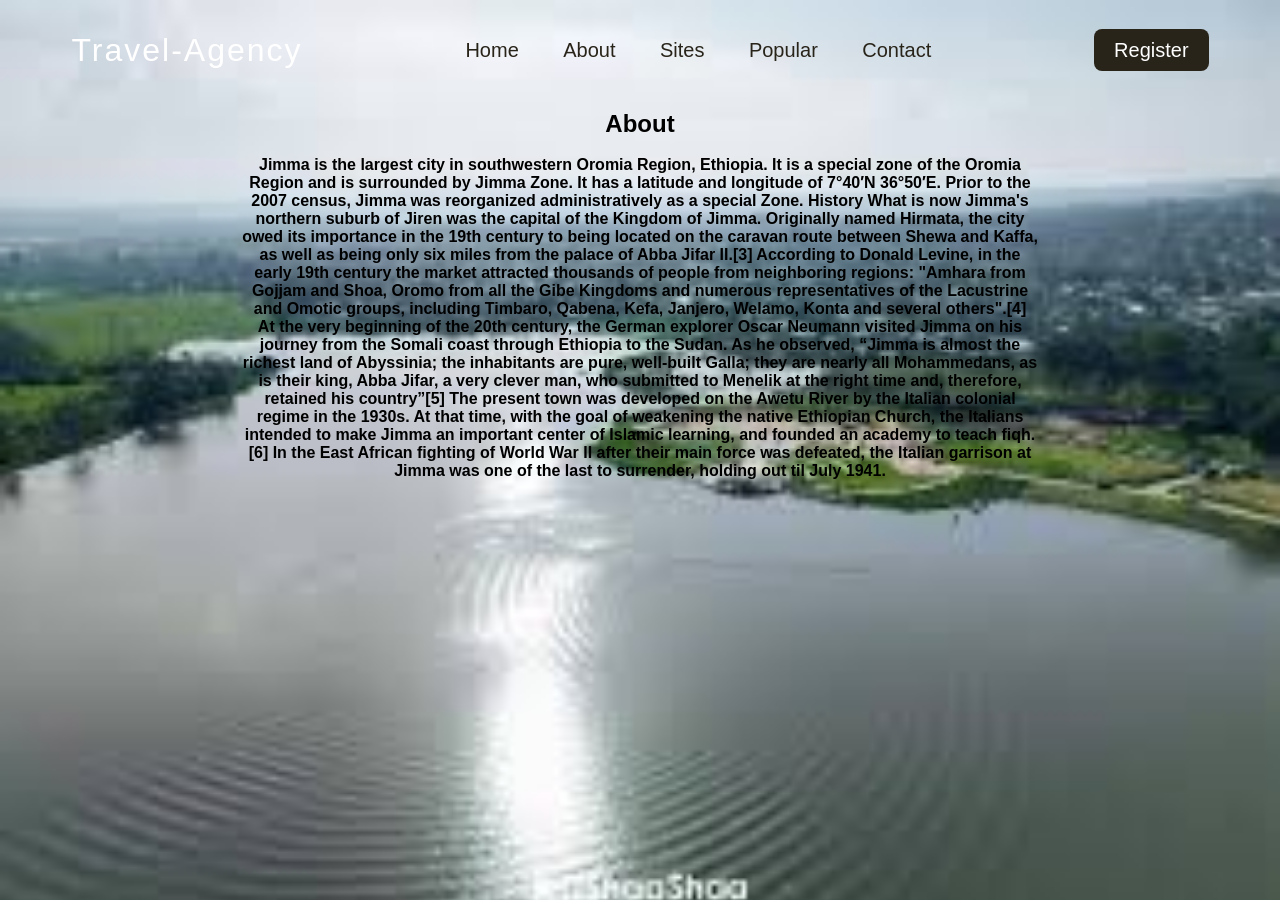
<file: About.html>
<!DOCTYPE html>
<html>
<head>
<title>Travel to Jimma</title>
<style>
body {
    background-image: url("ji7.jpg");
    /* Optional: other background properties */
    background-repeat: no-repeat; /* Prevents the image from repeating */
    background-size: cover;       /* Stretches image to cover the entire container */
    
  }
  </style>

<link rel="stylesheet" href="style.css">
</head>
<body>
<header>
    <nav>
<div class="logo">
  Travel-Agency
</div>
<div class="menu">
<a href="index.html">Home</a>
<a href="About.html">About</a>
<a href="sites.html">Sites</a>
<a href="popular.html">Popular</a>
<a href="contact.html">Contact </a>
</div>
<div class="register1">
<a href="register.html">Register</a>
</div>
</nav>
<section class="about">
    <h1>About</h1><br>

<p><b>Jimma is the largest city in southwestern Oromia Region, Ethiopia. It is a special zone of the Oromia Region and is surrounded by Jimma Zone. It has a latitude and longitude of 7°40′N 36°50′E. Prior to the 2007 census, Jimma was reorganized administratively as a special Zone.

History
What is now Jimma's northern suburb of Jiren was the capital of the Kingdom of Jimma. Originally named Hirmata, the city owed its importance in the 19th century to being located on the caravan route between Shewa and Kaffa, as well as being only six miles from the palace of Abba Jifar II.[3]

According to Donald Levine, in the early 19th century the market attracted thousands of people from neighboring regions: "Amhara from Gojjam and Shoa, Oromo from all the Gibe Kingdoms and numerous representatives of the Lacustrine and Omotic groups, including Timbaro, Qabena, Kefa, Janjero, Welamo, Konta and several others".[4]<br>

At the very beginning of the 20th century, the German explorer Oscar Neumann visited Jimma on his journey from the Somali coast through Ethiopia to the Sudan. As he observed, “Jimma is almost the richest land of Abyssinia; the inhabitants are pure, well-built Galla; they are nearly all Mohammedans, as is their king, Abba Jifar, a very clever man, who submitted to Menelik at the right time and, therefore, retained his country”[5]

The present town was developed on the Awetu River by the Italian colonial regime in the 1930s. At that time, with the goal of weakening the native Ethiopian Church, the Italians intended to make Jimma an important center of Islamic learning, and founded an academy to teach fiqh.[6] In the East African fighting of World War II after their main force was defeated, the Italian garrison at Jimma was one of the last to surrender, holding out til July 1941.
   </b> </p>
    

</section>

</body>
</html>
</file>
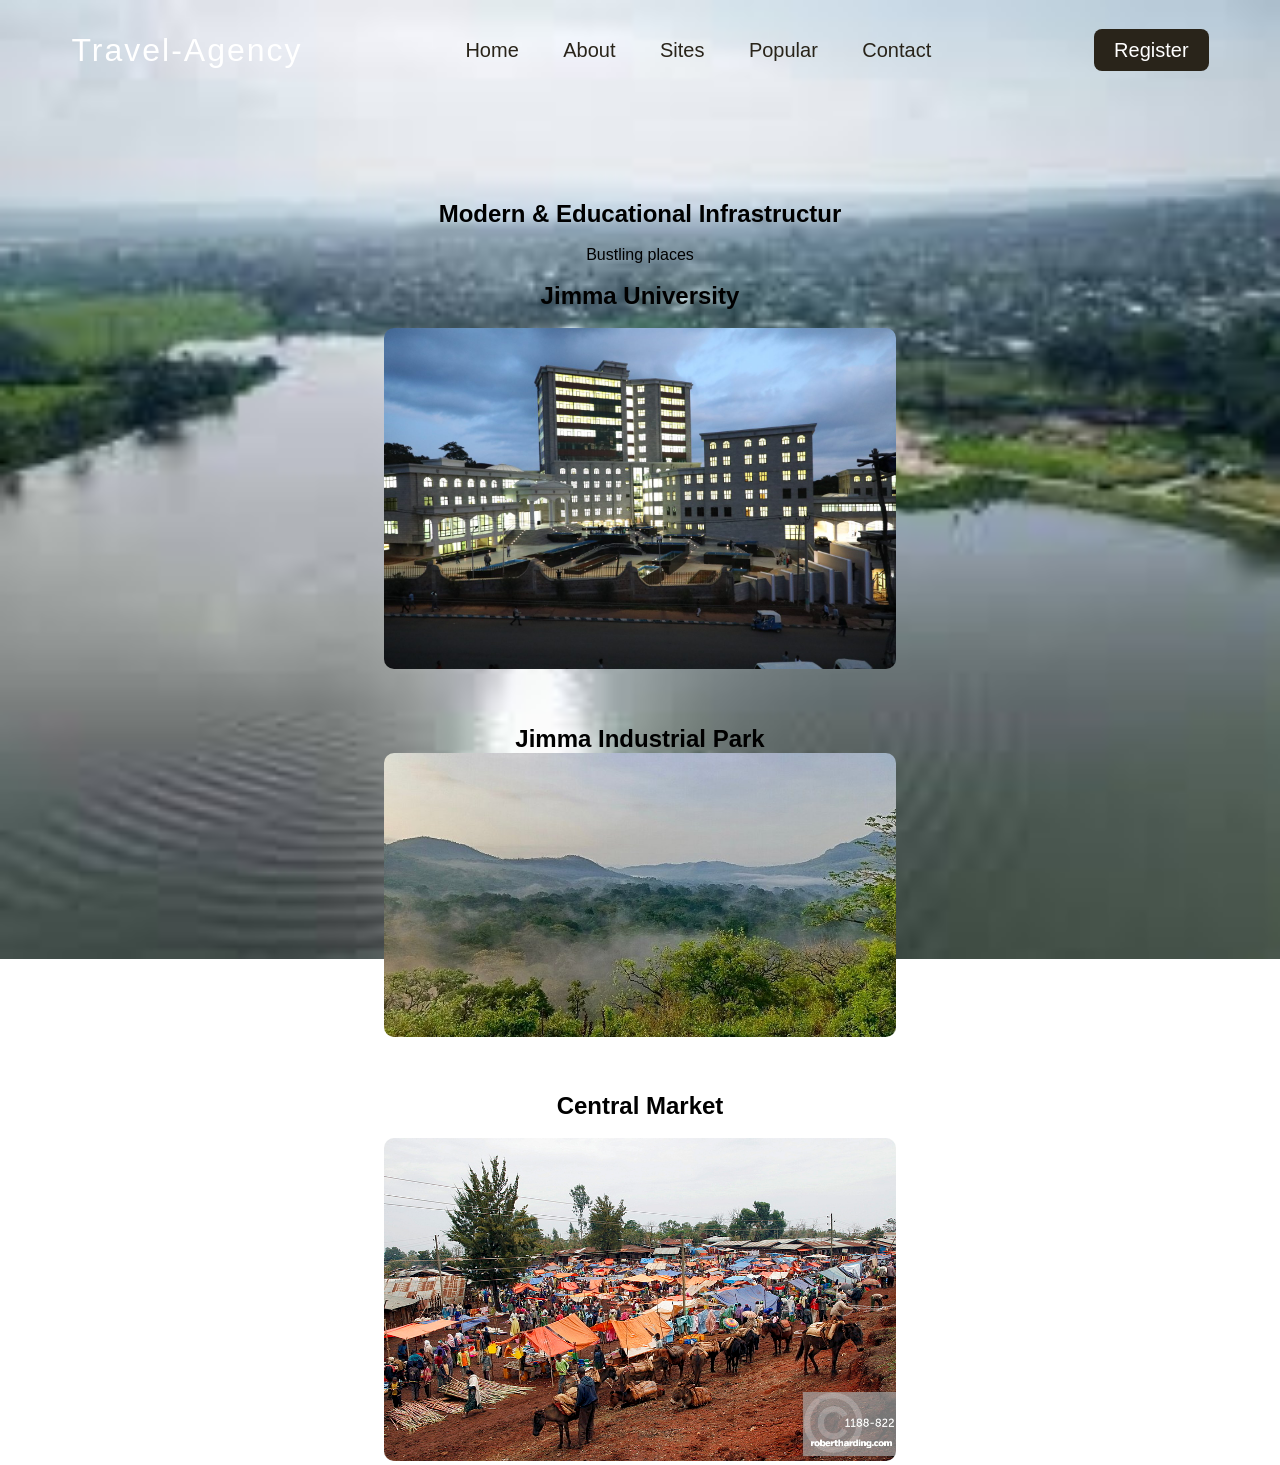
<file: popular.html>
<!DOCTYPE html>
<html>
<head>
<title>Travel to Jimma</title>
<style>
body {
    background-image: url("ji7.jpg");
    /* Optional: other background properties */
    background-repeat: no-repeat; /* Prevents the image from repeating */
    background-size: cover;       /* Stretches image to cover the entire container */
     background-attachment: fixed; /* Keeps the background in place while scrolling */
  }
  </style>
<link rel="stylesheet" href="style.css">
<header>
    <nav>
<div class="logo">
Travel-Agency
</div>
<div class="menu">
<a href="index.html">Home</a>
<a href="About.html">About</a>
<a href="sites.html">Sites</a>
<a href="popular.html">Popular</a>
<a href="contact.html">Contact</a>
</div>
<div class="register1">
<a href="register.html">Register</a>
</div>
</nav>
 
<section class="facilities">
 <h1> Modern & Educational Infrastructur</h1></br>
 <p>Bustling places</p>
 </br>
 <div class="row">
<div class="facilities-col">
    <h2>Jimma University</h2></br>
   <img src="ji11.jpg" width="800px">
</div>
 <div class="facilities-col">
    <h2>Jimma Industrial Park</h2>
     <img src="ji8.jpg" width="800px">
     
</div>
<div class="facilities-col">
    <h2>Central Market</h2></br>
     <img src="ji13.jpg" width="800px">
</div>
 </head>
</html>
</body>
</file>
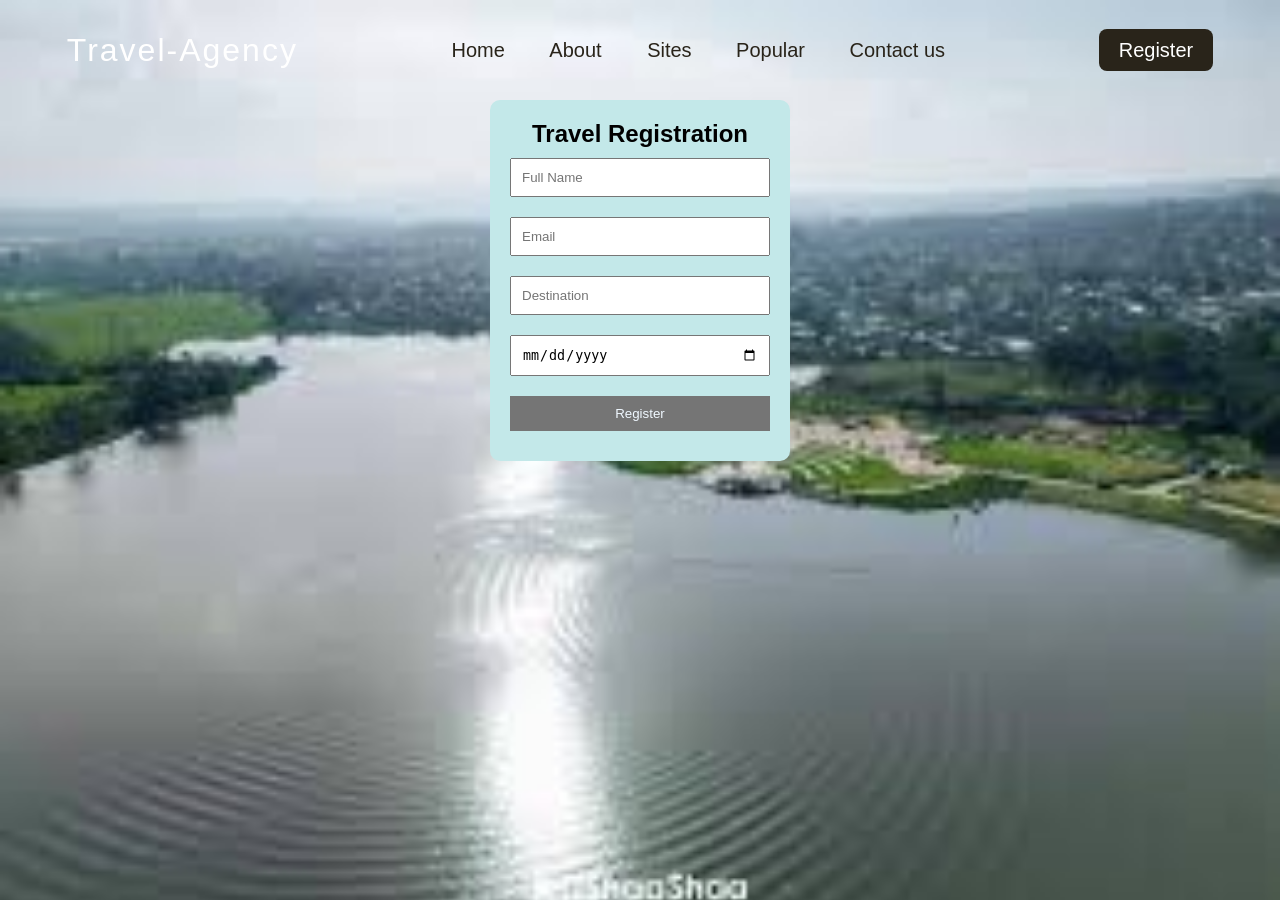
<file: register.html>
<!DOCTYPE html>
<html>
<head>
<title>Travel to Jimma</title>
<style>
body {
    background-image: url("ji7.jpg");
    /* Optional: other background properties */
    background-repeat: no-repeat; /* Prevents the image from repeating */
    background-size: cover;       /* Stretches image to cover the entire container */
    
  }
  </style>
<link rel="stylesheet" href="style.css">
<header>
    <nav>
<div class="logo">
Travel-Agency
</div>
<div class="menu">
<a href="index.html">Home</a>
<a href="About.html">About </a>
<a href="sites.html">Sites</a>
<a href="popular.html">Popular</a>
<a href="contact.html">Contact us</a>
</div>
<div class="register1">
<a href="register.html">Register</a>
</div>
</nav>
<section class="h-txt">
    
   

    
</section>
<div class="container">
        <section class="register">
            <h2>Travel Registration</h2>
            <form>
                <input type="text" placeholder="Full Name" required>
                <input type="email"placeholder="Email"required>
                <input type="text" placeholder="Destination" required>
                <input type="date" required>
                <button type="submit">Register</button>
            </form>
        </section>
    </div>
</head>
<body>
</file>
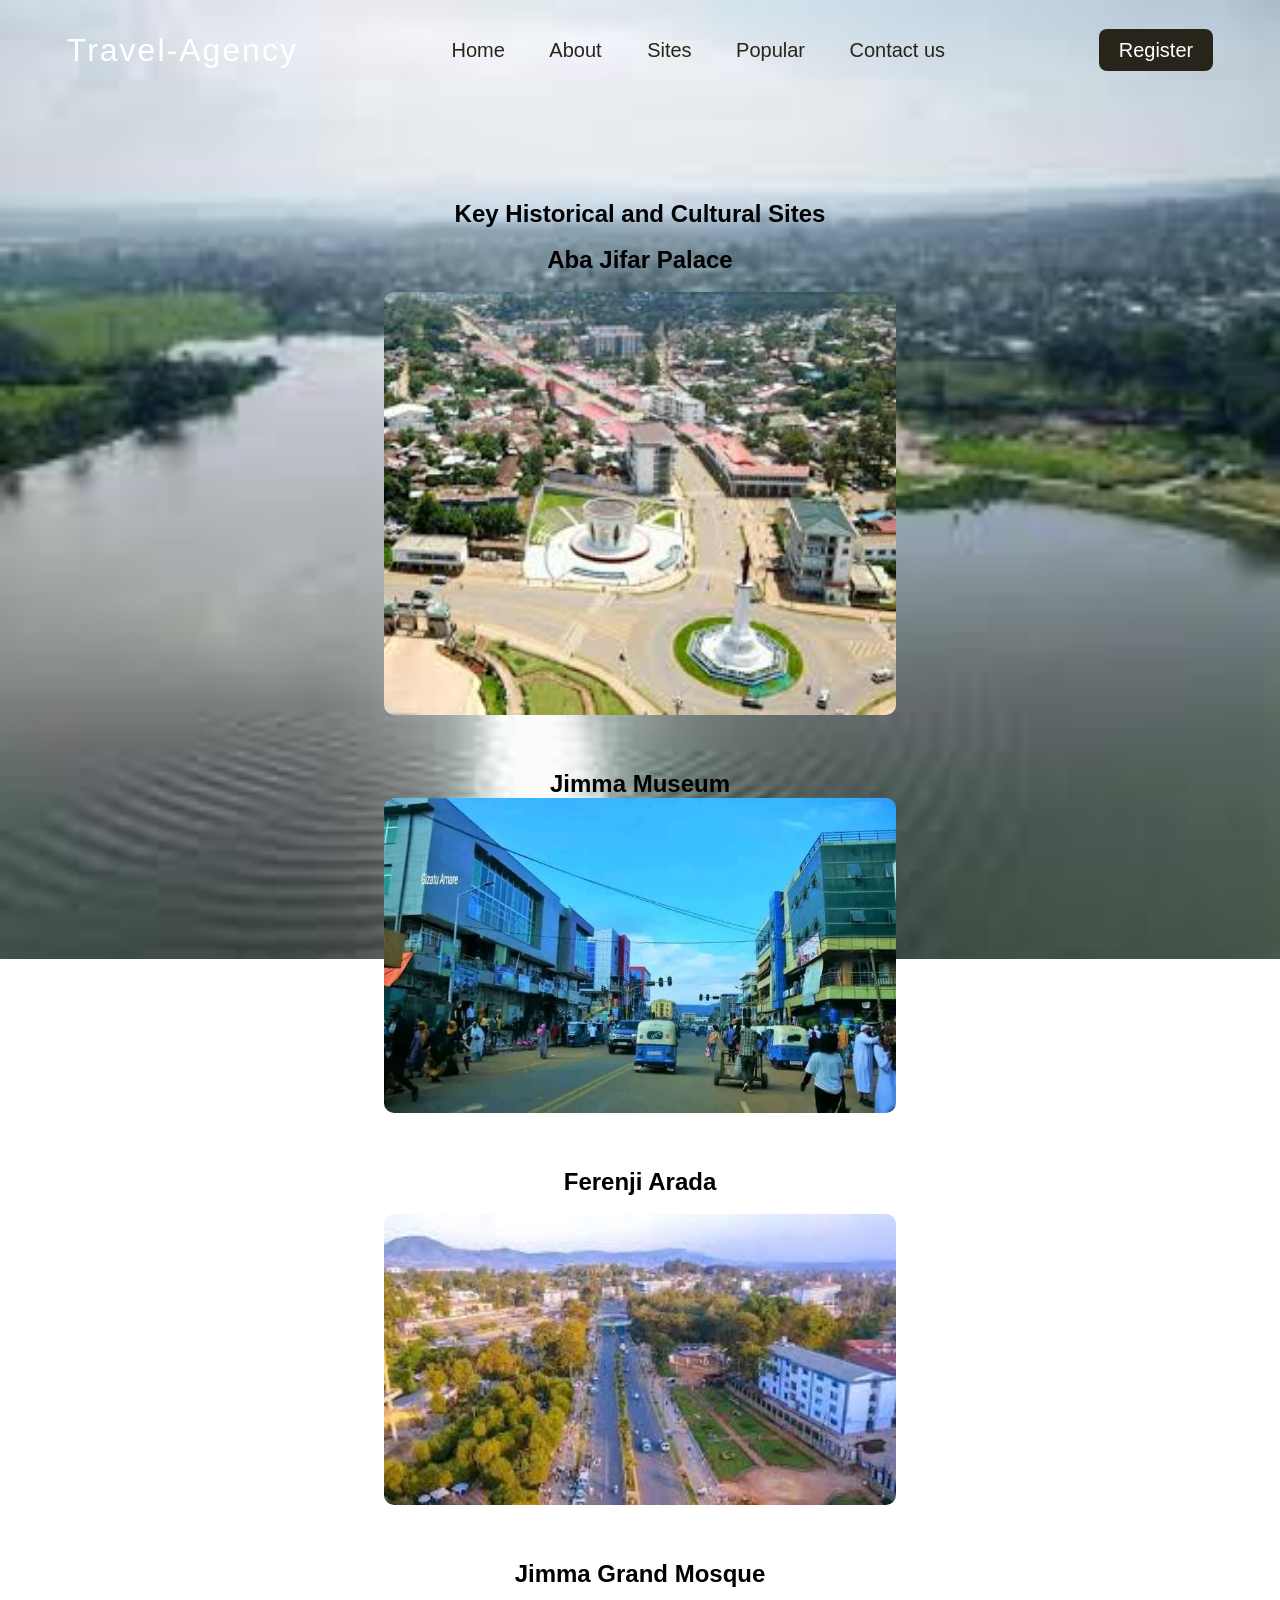
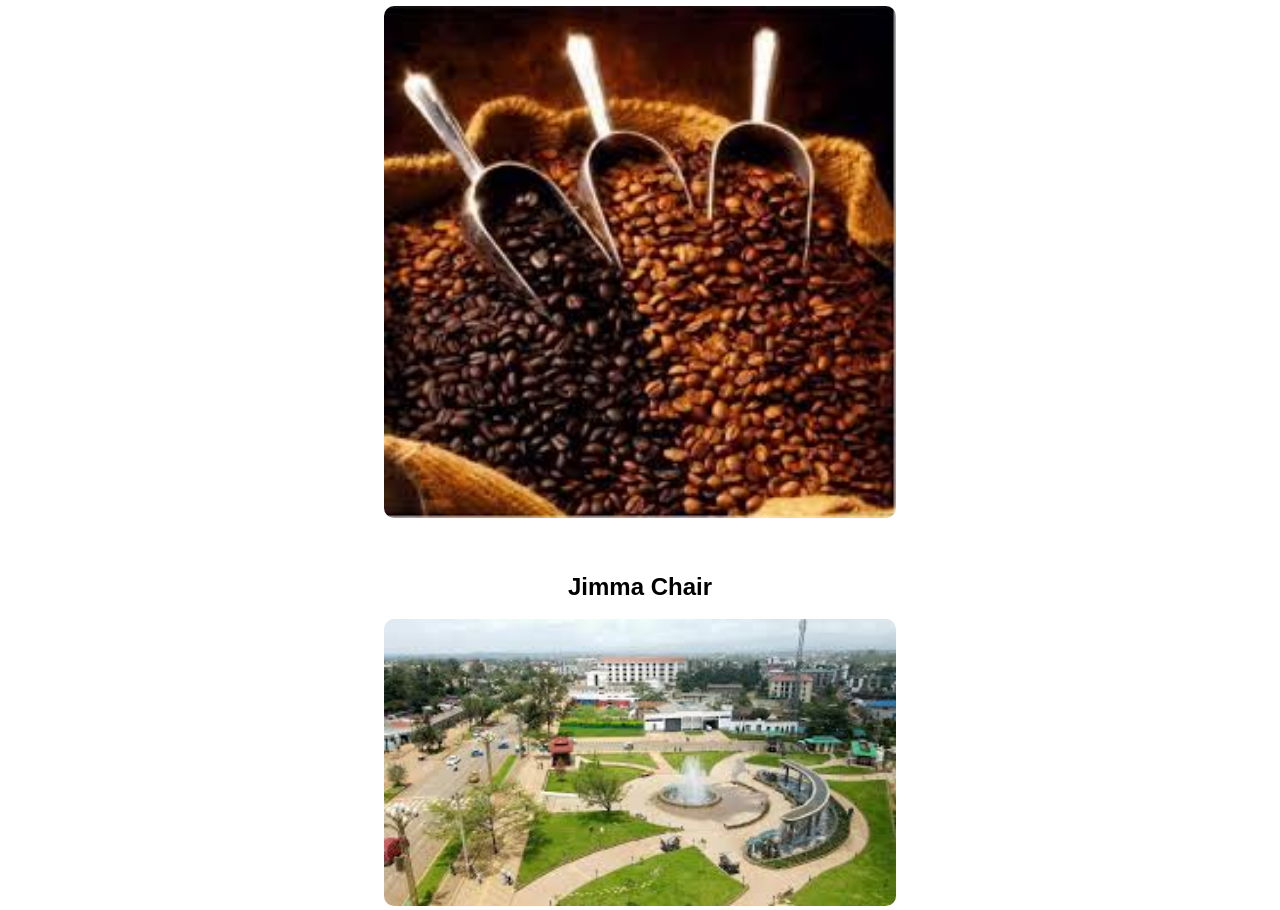
<file: sites.html>
<!DOCTYPE html>
<html>
<head>
<title>Travel to Jimma</title>
<style>
body {
    background-image: url("ji7.jpg");
    /* Optional: other background properties */
    background-repeat: no-repeat; /* Prevents the image from repeating */
    background-size: cover;       /* Stretches image to cover the entire container */
     background-attachment: fixed; 
  }
  </style>
<link rel="stylesheet" href="style.css">
<header>
    <nav>
<div class="logo">
 Travel-Agency
</div>
<div class="menu">
<a href="index.html">Home</a>
<a href="About.html">About </a>
<a href="sites.html">Sites</a>
<a href="popular.html">Popular</a>
<a href="contact.html">Contact us</a>
</div>
<div class="register1">
<a href="register.html">Register</a>
</div>
</nav>
<section class="facilities">
 <h1> Key Historical and Cultural Sites</h1></br>
 
 <div class="row">
<div class="facilities-col">
    <h2>Aba Jifar Palace</h2></br>
   <img src="ji1.jpg" width="800px">
</div>
 <div class="facilities-col">
    <h2>Jimma Museum</h2>
     <img src="ji2.jpg" width="800px">
     
</div>
<div class="facilities-col">
    <h2>Ferenji Arada</h2></br>
     <img src="ji3.jpg" width="800px">
</div>

<div class="facilities-col">
    <h2>Jimma Grand Mosque</h2></br>
     <img src="ji4.jpg" width="800px">
</div>
<div class="facilities-col">
    <h2>Jimma Chair</h2></br>
     <img src="ji5.jpg" width="800px">
</div>


 </head>
</head>
<body>
</file>
<file: style.css>
*{
padding: 0; 
margin:0; 
box-sizing: border-box;
    }
    header{
    width: 100%;
    height: 100vh;
    background-size: cover;
    font-family: sans-serif;
    }
      nav {
        width: 100%;
        height: 100px;
        color: white;
        display: flex;
        justify-content: space-around;
        align-items: center;
      }
      .logo{
        font-size: 2em;
        letter-spacing: 2px;
      }
      .menu a{
        text-decoration:none;
        color:rgb(41, 36, 26);
        padding: 10px 20px;
        font-size: 20px;
        position: relative;
      }
      .menu a:before{
        content: '';
        position:absolute;
        top:0;
        left:0;
        width:0%;
        height:100%;
        border-bottom: 2px solid rgb(243, 167, 4);
        transition: 0.4s linear;
      }
      .menu a:hover:before{ 
        width:90%;
      }
      .register1 a{
        text-decoration:none;
        color:white;
        padding: 10px 20px;
        font-size: 20px;
        background:rgb(41, 36, 26);
        border-radius:8px;
      }
      .register1 a:hover{
        background: transparent;
        border:1px solid rgb(153, 70, 2);
      }
      .h-txt{ 
        max-width: 650px;
        position:absolute;
        top:50%;
        left:50%;
        transform:translate(-50%,-50%);
        text-align: center;
        color:rgb(0, 0, 0);
      }
      .h-txt span{
        letter-spacing:5px;
      }
      .h-txt h1{ 
        font-size: 3.5em;
        text-align: top;
      }
      .h-txt a{  
         text-decoration: none;
        background: rgb(41, 36, 26);
        color:white;
        padding:10px 20px;
        letter-spacing: 5px;
        transition:0.4s;
      }
     
      .h-txt a:hover{
        background: transparent;
        border:1px solid rgb(92, 205, 139);
      }

            .register {
            width:300px;
            margin:auto;
            padding:20px;
            text-align: center;
            background: rgb(31, 46, 51);
            border-radius: 10px;
             background:rgb(195, 232, 233);

        }
          
        .register input,
        .register button{
            width: 100%;
            padding: 10px;
            margin: 10px 0;
        }
        .register button{
          background: rgb(117, 117, 117);
            
            color: aliceblue;
            border: none;
            cursor: pointer;
        }



.facilities{
    width: 80%;
    margin: auto;
    text-align: center;
    padding-top:100px;
}
.facilities-col {
    flex-basis: 31%;
    border-radius: 10px;
    margin-bottom: 5%;
    text-align: center;
}
.facilities-col img{
width: 50%;
border-radius: 10px;
}
    .facilities{
    width: 80%;
    margin: auto;
    text-align: center;
    padding-top:100px;
}
.facilities-col{
    flex-basis: 31%;
    border-radius: 10px;
    margin-bottom: 5%;
    text-align: center;
}
.facilities-col img{
width: 50%;
border-radius: 10px;
}
.about{
    text-align: center;
    padding-top: 10px;
    margin: auto;
    width: 800px;
}

 /* Container to center the form */
  .contact-wrapper {
    display: flex;
    justify-content: center;
    align-items: center;
    min-height: 100vh;
    background-color: #f4f4f4;
    font-family: Arial, sans-serif;
  }

  /* Form Styling */
  .contact-form {
    background: white;
    padding: 20px;
    border-radius: 8px;
    box-shadow: 0 0 10px rgba(0,0,0,0.1);
    width: 300px;
  }

  .contact-form input, 
  .contact-form textarea {
    width: 100%;
    padding: 10px;
    margin-bottom: 10px;
    border: 1px solid #ccc;
    border-radius: 4px;
    box-sizing: border-box; /* Ensures padding doesn't affect width */
  }

  .contact-form button {
    width: 100%;
    padding: 10px;
    background-color: #007BFF;
    color: white;
    border: none;
    border-radius: 4px;
    cursor: pointer;
  }

  .contact-form button:hover {
    background-color: #0056b3;
  }
</file>
